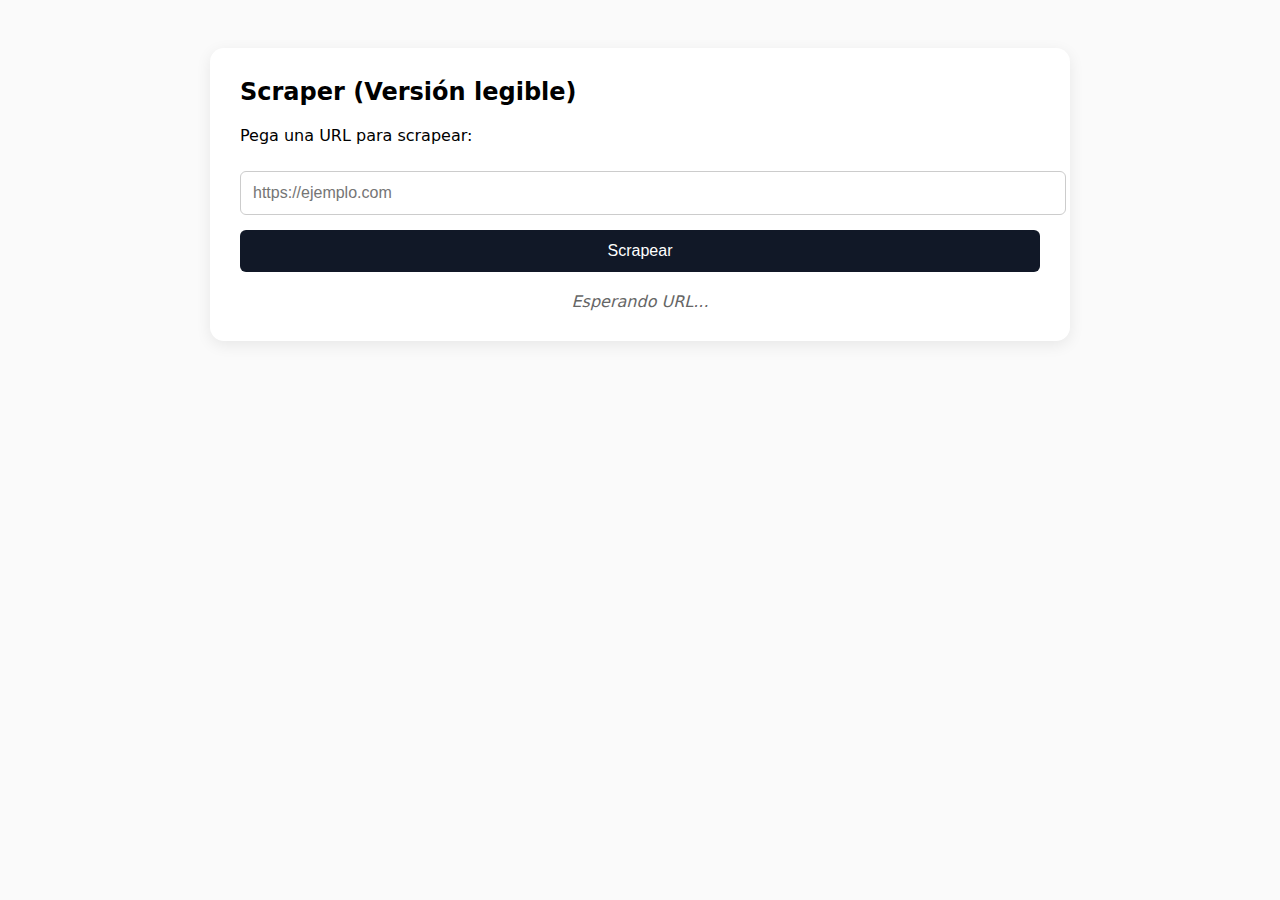
<file: scrap.html>
<!DOCTYPE html>
<html lang="es">
<head>
  <meta charset="UTF-8" />
  <title>Scraper Legible</title>

  <style>
    body {
      font-family: system-ui, -apple-system, BlinkMacSystemFont, "Segoe UI", Roboto;
      background: #fafafa;
      padding: 40px;
    }

    .box {
      background: white;
      padding: 30px;
      border-radius: 14px;
      max-width: 800px;
      margin: auto;
      box-shadow: 0 4px 15px rgba(0,0,0,0.08);
    }

    input {
      width: 100%;
      padding: 12px;
      margin-top: 10px;
      font-size: 16px;
      border-radius: 6px;
      border: 1px solid #ccc;
    }

    button {
      margin-top: 15px;
      padding: 12px;
      width: 100%;
      font-size: 16px;
      border-radius: 6px;
      border: none;
      background: #111827;
      color: white;
      cursor: pointer;
    }

    h2 {
      margin-top: 0;
    }

    .result-block {
      margin-top: 35px;
      padding: 25px;
      background: #fafafa;
      border-left: 5px solid #111827;
      border-radius: 8px;
    }

    .result-block h3 {
      margin-top: 0;
      color: #111827;
    }

    .loading {
      margin-top: 20px;
      text-align: center;
      font-style: italic;
      color: #666;
    }
  </style>
</head>

<body>
  <div class="box">
    <h2>Scraper (Versión legible)</h2>
    <p>Pega una URL para scrapear:</p>

    <input id="inputUrl" type="text" placeholder="https://ejemplo.com" />

    <button onclick="scrape()">Scrapear</button>

    <div id="output" class="loading">Esperando URL...</div>
  </div>

  <script>
    async function scrape() {
      const url = document.getElementById("inputUrl").value.trim();
      if (!url) {
        alert("Escribe una URL primero.");
        return;
      }

      const output = document.getElementById("output");
      output.innerHTML = "<div class='loading'>Cargando contenido...</div>";

      try {
        // Cambia este endpoint a tu API correcta:
        const endpoint = "https://scraper-json.vercel.app/api/crawl?limit=5&start=" + encodeURIComponent(url);

        const res = await fetch(endpoint);
        const json = await res.json();

        if (!json.results || json.results.length === 0) {
          output.innerHTML = "<p>No se encontró texto utilizable en esta página.</p>";
          return;
        }

        // Construir bloques legibles
        let html = "";
        json.results.forEach(page => {
          const text = page.text
            .replace(/\\n/g, "\n")
            .replace(/\n{3,}/g, "\n\n")
            .split("\n\n")
            .map(p => `<p>${p.trim()}</p>`)
            .join("");

          html += `
            <div class="result-block">
              <h3>${page.title}</h3>
              ${text}
              <small style="color:#666;">URL: ${page.url}</small>
            </div>
          `;
        });

        output.innerHTML = html;

      } catch (err) {
        output.innerHTML = "<p>Error: " + err.message + "</p>";
      }
    }
  </script>
</body>
</html>
</file>
